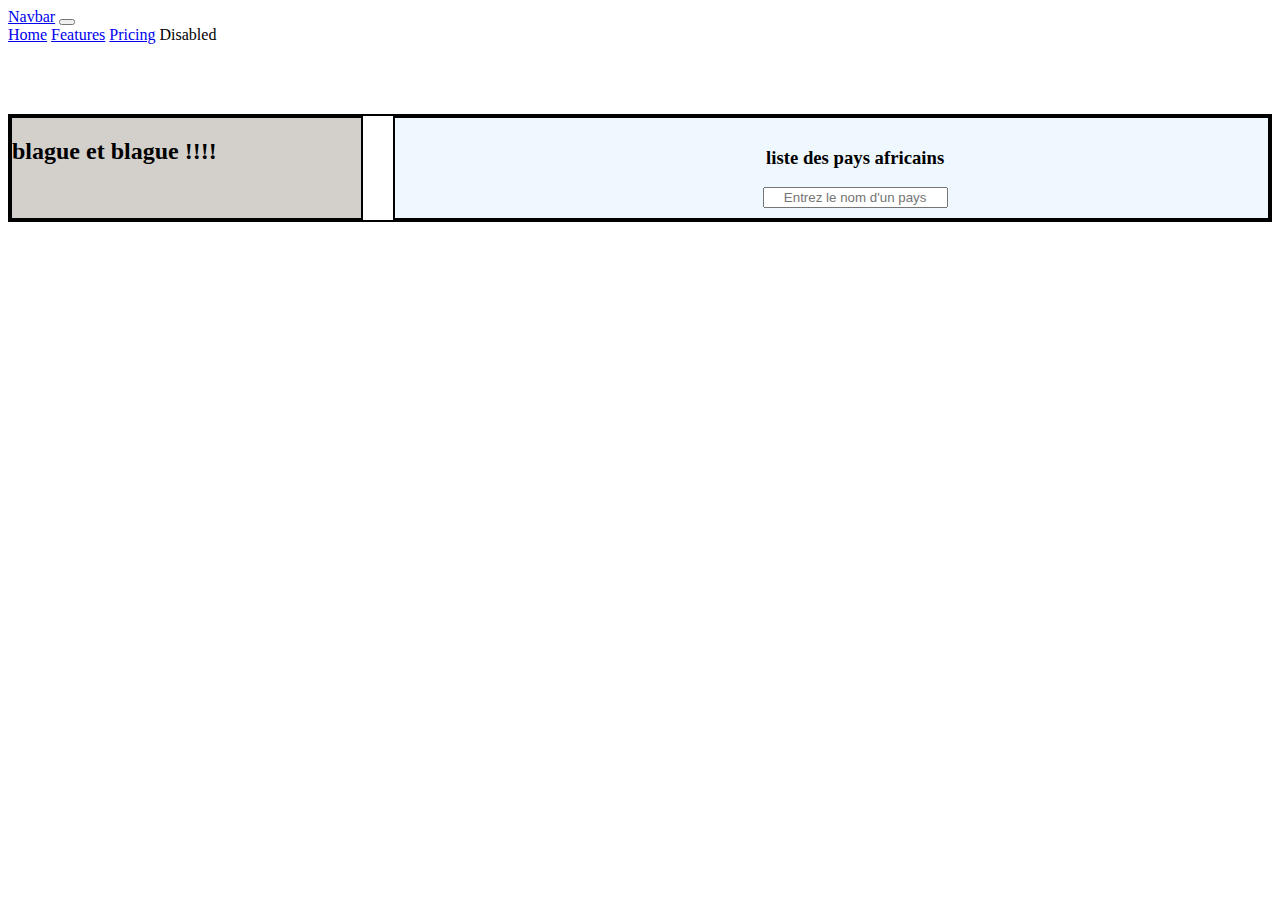
<file: index.html>
<!DOCTYPE html>
<html lang="fr">
<head>
    <meta charset="UTF-8">
    <meta http-equiv="X-UA-Compatible" content="IE=edge">
    <meta name="viewport" content="width=device-width, initial-scale=1.0">
    <link href="https://cdn.jsdelivr.net/npm/bootstrap@5.1.3/dist/css/bootstrap.min.css" rel="stylesheet" integrity="sha384-1BmE4kWBq78iYhFldvKuhfTAU6auU8tT94WrHftjDbrCEXSU1oBoqyl2QvZ6jIW3" crossorigin="anonymous">
    <link rel="stylesheet" href="style.css">
    <title>site api</title>
</head>
<body>

<nav class="navbar navbar-expand-lg navbar-light bg-light fixed-top">
    <div class="container-fluid">
        <a class="navbar-brand" href="#">Navbar</a>
         <button class="navbar-toggler" type="button" data-bs-toggle="collapse" data-bs-target="#navbarNavAltMarkup"
            aria-controls="navbarNavAltMarkup" aria-expanded="false" aria-label="Toggle navigation">
            <span class="navbar-toggler-icon"></span>
        </button>
        <div class="collapse navbar-collapse" id="navbarNavAltMarkup">
            <div class="navbar-nav">
                <a class="nav-link active" aria-current="page" href="#">Home</a>
                <a class="nav-link" href="#">Features</a>
                <a class="nav-link" href="#">Pricing</a>
                <a class="nav-link disabled">Disabled</a>
            </div>
        </div>
    </div>
</nav>

<div class="container-fluid  principale">

        <div class="container blague">
            <h2 class="card-title">blague et blague !!!!</h2>
            <div class=" affblague"></div>
        </div>
    
    <div class=" container pays">
       
        <div class="container input">
            <nav class="navbar navbar-light ">
                <form class="form-inline">
                    <h3 class="card-title">liste des pays africains</h3>
                    <input class="form-control mr-sm-2  " type="text"  autocomplete="off" placeholder="Entrez le nom d'un pays" >
                </form>
            </nav>
        </div>

        <div class="container affpays"></div>
    </div>


</div>








    <script src="https://ajax.googleapis.com/ajax/libs/jquery/3.6.0/jquery.min.js"></script>
    <script src="https://cdn.jsdelivr.net/npm/@popperjs/core@2.10.2/dist/umd/popper.min.js" integrity="sha384-7+zCNj/IqJ95wo16oMtfsKbZ9ccEh31eOz1HGyDuCQ6wgnyJNSYdrPa03rtR1zdB" crossorigin="anonymous"></script>
    <script src="https://cdn.jsdelivr.net/npm/bootstrap@5.1.3/dist/js/bootstrap.min.js" integrity="sha384-QJHtvGhmr9XOIpI6YVutG+2QOK9T+ZnN4kzFN1RtK3zEFEIsxhlmWl5/YESvpZ13" crossorigin="anonymous"></script>
    <script src="./app.js"></script>
</body>
</html>
</file>
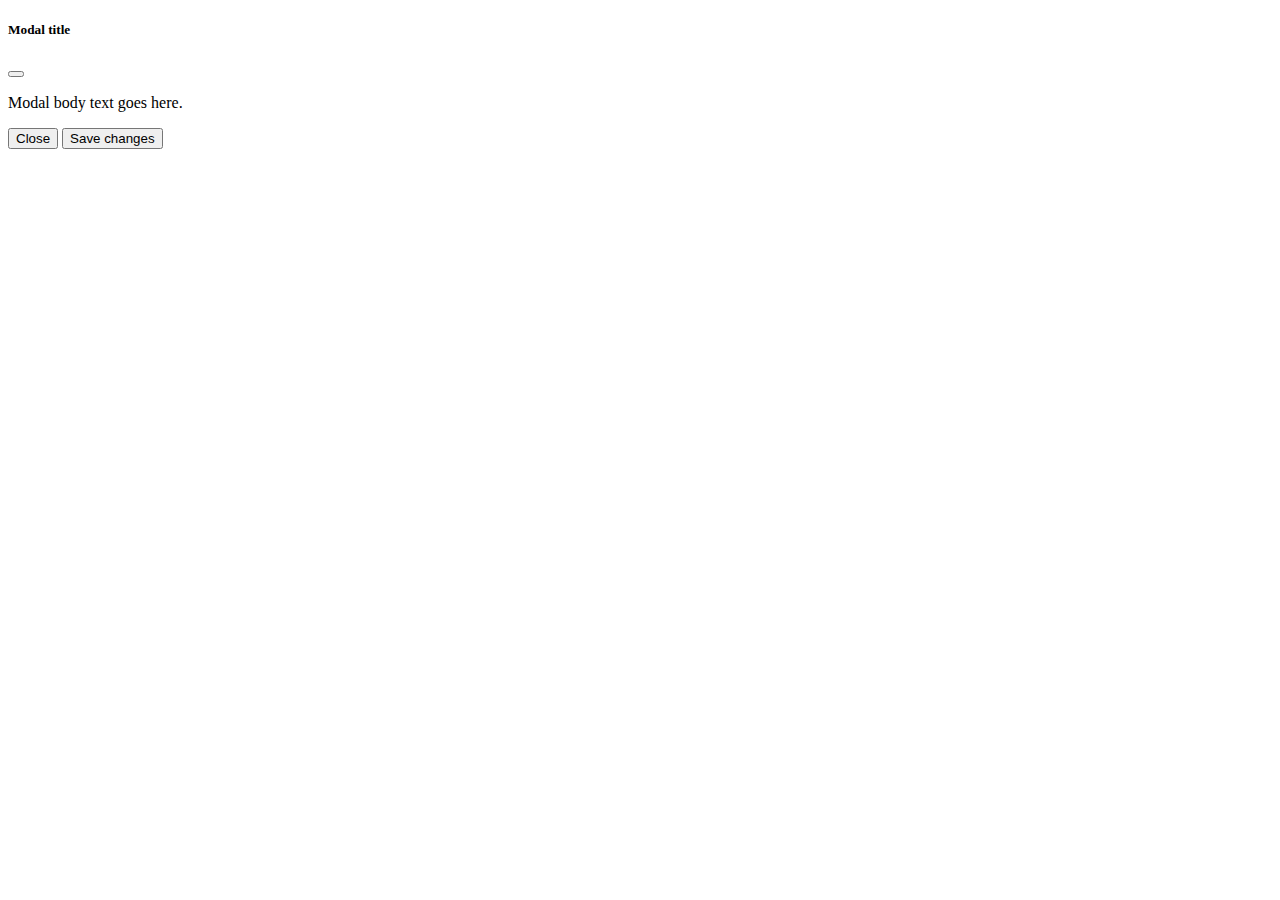
<file: plus.html>
<!DOCTYPE html>
<html lang="en">
<head>
    <meta charset="UTF-8">
    <meta http-equiv="X-UA-Compatible" content="IE=edge">
    <meta name="viewport" content="width=device-width, initial-scale=1.0">
    <link href="https://cdn.jsdelivr.net/npm/bootstrap@5.1.3/dist/css/bootstrap.min.css" rel="stylesheet" integrity="sha384-1BmE4kWBq78iYhFldvKuhfTAU6auU8tT94WrHftjDbrCEXSU1oBoqyl2QvZ6jIW3" crossorigin="anonymous">
    <title>Document</title>
</head>
<body>
    


    <div class="modal" tabindex="-1">
        <div class="modal-dialog">
          <div class="modal-content">
            <div class="modal-header">
              <h5 class="modal-title">Modal title</h5>
              <button type="button" class="btn-close" data-bs-dismiss="modal" aria-label="Close"></button>
            </div>
            <div class="modal-body">
              <p>Modal body text goes here.</p>
            </div>
            <div class="modal-footer">
              <button type="button" class="btn btn-secondary" data-bs-dismiss="modal">Close</button>
              <button type="button" class="btn btn-primary">Save changes</button>
            </div>
          </div>
        </div>
      </div>


      <script src="https://ajax.googleapis.com/ajax/libs/jquery/3.6.0/jquery.min.js"></script>
    <script src="https://cdn.jsdelivr.net/npm/@popperjs/core@2.10.2/dist/umd/popper.min.js" integrity="sha384-7+zCNj/IqJ95wo16oMtfsKbZ9ccEh31eOz1HGyDuCQ6wgnyJNSYdrPa03rtR1zdB" crossorigin="anonymous"></script>
    <script src="https://cdn.jsdelivr.net/npm/bootstrap@5.1.3/dist/js/bootstrap.min.js" integrity="sha384-QJHtvGhmr9XOIpI6YVutG+2QOK9T+ZnN4kzFN1RtK3zEFEIsxhlmWl5/YESvpZ13" crossorigin="anonymous"></script>
    <script src="./app.js"></script>
</body>
</html>
</file>
<file: style.css>
.principale{
    display: flex;
    height: auto;
    margin-top: 70px;
   border: 2px solid  black;
    

}


.blague{
    border: 2px solid black;
    width: 40%;
    height: auto;
    margin-right: 30PX;
    background-color: rgb(211, 208, 204);
     
}

.pays{
   border: 2px solid black;
    width: 100%;
    height: auto;
    background-color: aliceblue;
    
}
.row{
     /* border: 2px solid black; */
     margin-bottom: 10px;
     border-radius: 10px;
}

.form-inline{
    width: 500px;
    margin-left: 200px;
    padding: 10px;
    text-align: center;
}
.drap{
    margin: 0 ;
    padding: 0 auto;
    width: 18rem;
    height: auto;
}
.form-control{
    text-align: center;
}
.infop{
    font-family: 'Petit Formal Script', cursive;
    /* font-style: italic; */
    
    /* the Nautigal */
}

.detail{
    margin: 0 auto;
    padding: 0;
    height: 300px;
    width: 200px;
}

/*
h2{
    text-align: center;
    text-transform: uppercase;
    font-family: 'Times New Roman', Times, serif;
    border: 2px solid black;
    border-radius: 20px;
    margin: 10px;
    font-style: oblique;
}






.card{
    background: url(images/picture-image_265098.jpg)   ;
    color: white;
    text-align: center;
    font-family: Georgia, 'Times New Roman', Times, serif;
    font-style: oblique;
}

h4 , h3{
    background-color: aqua;
    font-weight: bolder;
}
p{
    font-size: large;
}

.pays{
    background-color: darkblue;
} */
</file>
